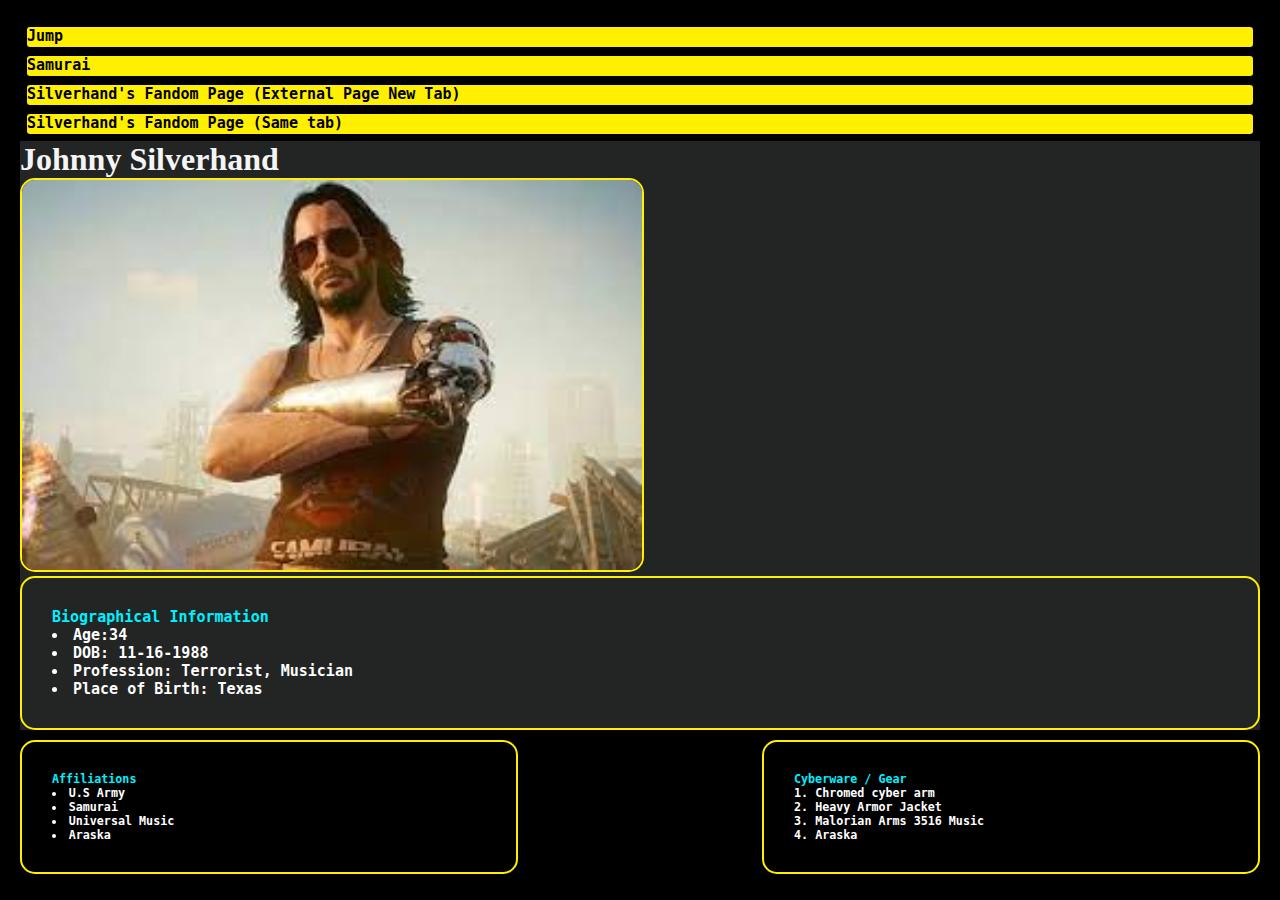
<file: index.html>
<!DOCTYPE html>
<html lang="en">
<head>
    <meta charset="UTF-8">
    <meta http-equiv="X-UA-Compatible" content="IE=edge">
    <meta name="viewport" content="width=device-width, initial-scale=1.0">
    <title>Johnny Silverhand</title>
    <link rel="stylesheet" href="./style.css">
    
</head>
   
    <!-- a main element
    a level-1 heading
    one or more level-2 or lower headings
    one or more paragraphs
    an unordered list
    an ordered list
    an internal link
    an external link that opens in the current tab
    an external link that opens in a new tab
-->




<body>
   
  
        <ul class="ul-0">
            <li><a href="#jump-point">Jump</a></li>
            <li><a href="Samurai.html" target="_blank">Samurai</a></li>
            <li><a href="https://cyberpunk.fandom.com/wiki/Johnny_Silverhand" target="_blank"> Silverhand's Fandom Page (External Page New Tab)</a></li>
            <li><a href="https://cyberpunk.fandom.com/wiki/Johnny_Silverhand" target="_self"> Silverhand's Fandom Page (Same tab)</a></li>
        </ul>
    <main>

   
    <h1>Johnny Silverhand</h1>
    <img src="./assets/JohnnySilverhand.jpg" alt="Johnny Silverhand">

    <h2 class="bio bio-info">
        <p>Biographical Information</p>
        <ul>
            <li>Age:34</li>
            <li>DOB: 11-16-1988</li>
            <li>Profession: Terrorist, Musician</li>
            <li>Place of Birth: Texas</li>
        </ul>
        
    </h2>
    <h2 class="bio affiliations-info">
        <p>Affiliations</p>
        <ul>
            <li>U.S Army</li>
            <li>Samurai</li>
            <li>Universal Music</li>
            <li>Araska</li>
        </ol>
    </h2>
    <h2 class="bio cyberwear-info">
        <p>Cyberware / Gear</p>
        <ol>
            <li>Chromed cyber arm</li>
            <li>Heavy Armor Jacket</li>
            <li>Malorian Arms 3516 Music</li>
            <li>Araska</li>
        </ol>
    </h2>
    
    

</main>






    
</body>

</html>
</file>
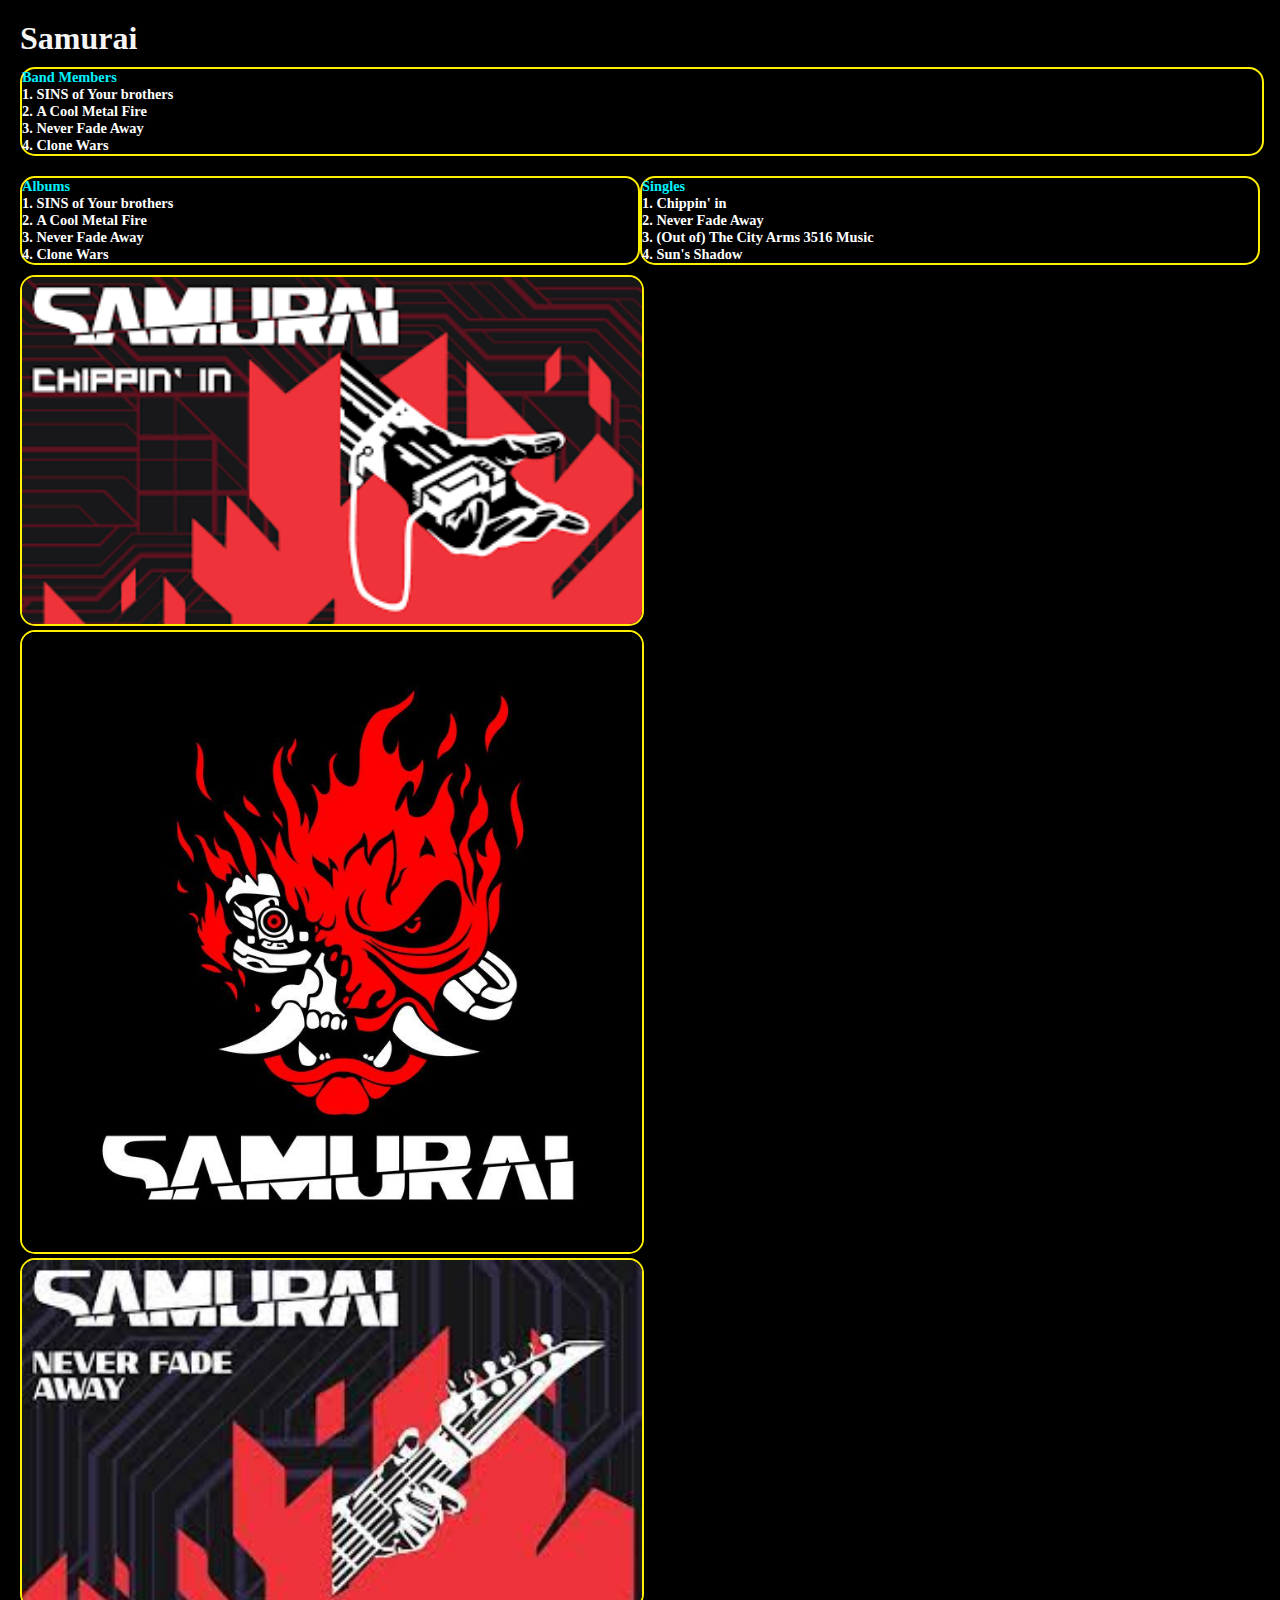
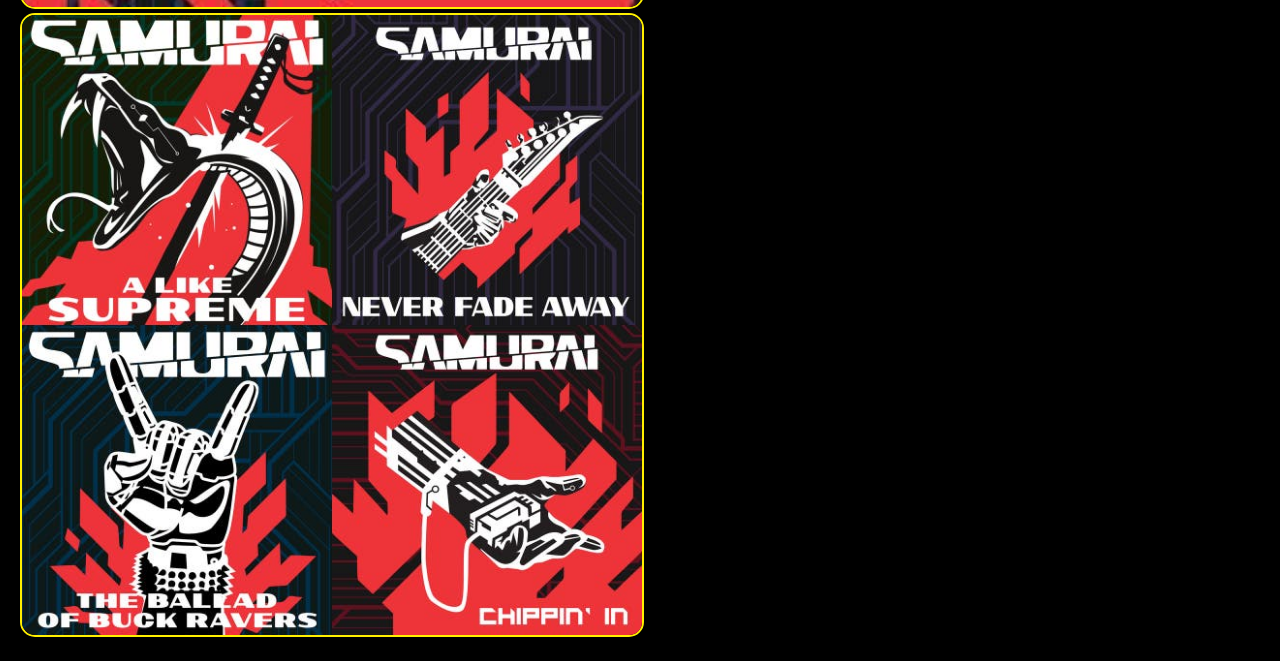
<file: Samurai.html>
<!DOCTYPE html>
<html lang="en">
<head>
    <meta charset="UTF-8">
    <meta http-equiv="X-UA-Compatible" content="IE=edge">
    <meta name="viewport" content="width=
    , initial-scale=1.0">
    <link rel="stylesheet" href="./style.css">

    <title>Samurai</title>
</head>
<body>
    



<h1>Samurai</h1>


<h2 class="band-members">
    <p>Band Members</p>
    <ol>
        <li>SINS of Your brothers</li>
        <li>A Cool Metal Fire</li>
        <li>Never Fade Away</li>
        <li>Clone Wars</li>
    </ol>
</h2>
<h2 class="albums">
    <p>Albums</p>
    <ol>
        <li>SINS of Your brothers</li>
        <li>A Cool Metal Fire</li>
        <li>Never Fade Away</li>
        <li>Clone Wars</li>
    </ol>
</h2><h2 class=" singles">
    <p>Singles</p>
    <ol>
        <li>Chippin' in </li>
        <li>Never Fade Away</li>
        <li>(Out of) The City Arms 3516 Music</li>
        <li>Sun's Shadow</li>
    </ol>
</h2>

<img src="./assets/chippin-in.png" alt="">
<img src="./assets/samurai.jpg" alt="">
<img src="./assets/never-fade-away.jpg" alt="">
<img src="./assets/singles.jpg" alt="">



</body>
</html>
</file>
<file: style.css>
/* Task 2: decorate your profile with CSS
Set up your .css file
Link to your .css file in the head of your .html document
Style your profile any way you like!
Try to use each of the following CSS properties at least once:

margin
padding
border
border-radius
font-family
font-size
background-color
color
text-align
Once you have applied these CSS properties, 
feel free to explore the many others at your disposal! */
:root{
    --punk-teal: #00F0FF;
    --punk-yellow : #ffef00;
}



*{
    margin  : 0px;
    padding : 0px;
    color : white;
    /* font-family : helvetica; */
}

body{
    
    padding : 20px;
    background: black;
}
main{
    background :rgb(35, 36, 36);
}

h1{
    color : whitesmoke;
}



.ul-0 a{
    height: 20px;
    border : solid black 2px;
    border-radius: 5px;
    margin: 5px;
    background-color:var(--punk-yellow);
    font-size: 15px;
    font-family: monospace;
    font-weight: 900;
}

.ul-0 a, .ul-0{
    display : block;
    width : auto;
    list-style-type: none;
    text-decoration:none;
    

    color: black;
}
.ul-0 a:hover{
    /* background-color: #555; */
    color:var(--punk-teal);
}


p{
    color :var(--punk-teal);
}

img{
    border-radius: 15px;
    border : 2px var(--punk-yellow) solid ;
    width : 50%;
    display: inline-block;
}

.bio{
    font-family: monospace;
    font-size: 15px;
    margin : 0px;
    list-style-position: inside;
    padding : 30px;
    
}

.bio{
    border-radius: 15px;
    border : 2px var(--punk-yellow) solid ;

}

.cyberwear-info{
    float:right;
    display :inline-block;
    width : 35%;
    margin: 10px 0px;
    font-size: 0.9em;
    
}
.affiliations-info{
    float:left;
    display:inline-block;
    width: 35%;
    margin: 10px 0px;
    font-size: 0.9em;
}

.albums{
    float:left;
    display:inline-block;
    width: 50%;
    margin: 10px 0px;
    font-size: 0.9em;
    border-radius: 15px;
    border : 2px var(--punk-yellow) solid ;
    list-style-position: inside;
    box-sizing: border-box;
    
}

.singles{
    float:right;
    display :inline-block;
    width : 50%;
    margin: 10px 0px;
    font-size: 0.9em;
    border-radius: 15px;
    border : 2px var(--punk-yellow) solid ;
    list-style-position: inside;
    box-sizing: border-box;
}
.band-members{
    
    display :inline-block;
    width : 100%;
    margin: 10px 0px;
    font-size: 0.9em;
    border-radius: 15px;
    border : 2px var(--punk-yellow) solid ;
    list-style-position: inside;
}
</file>
